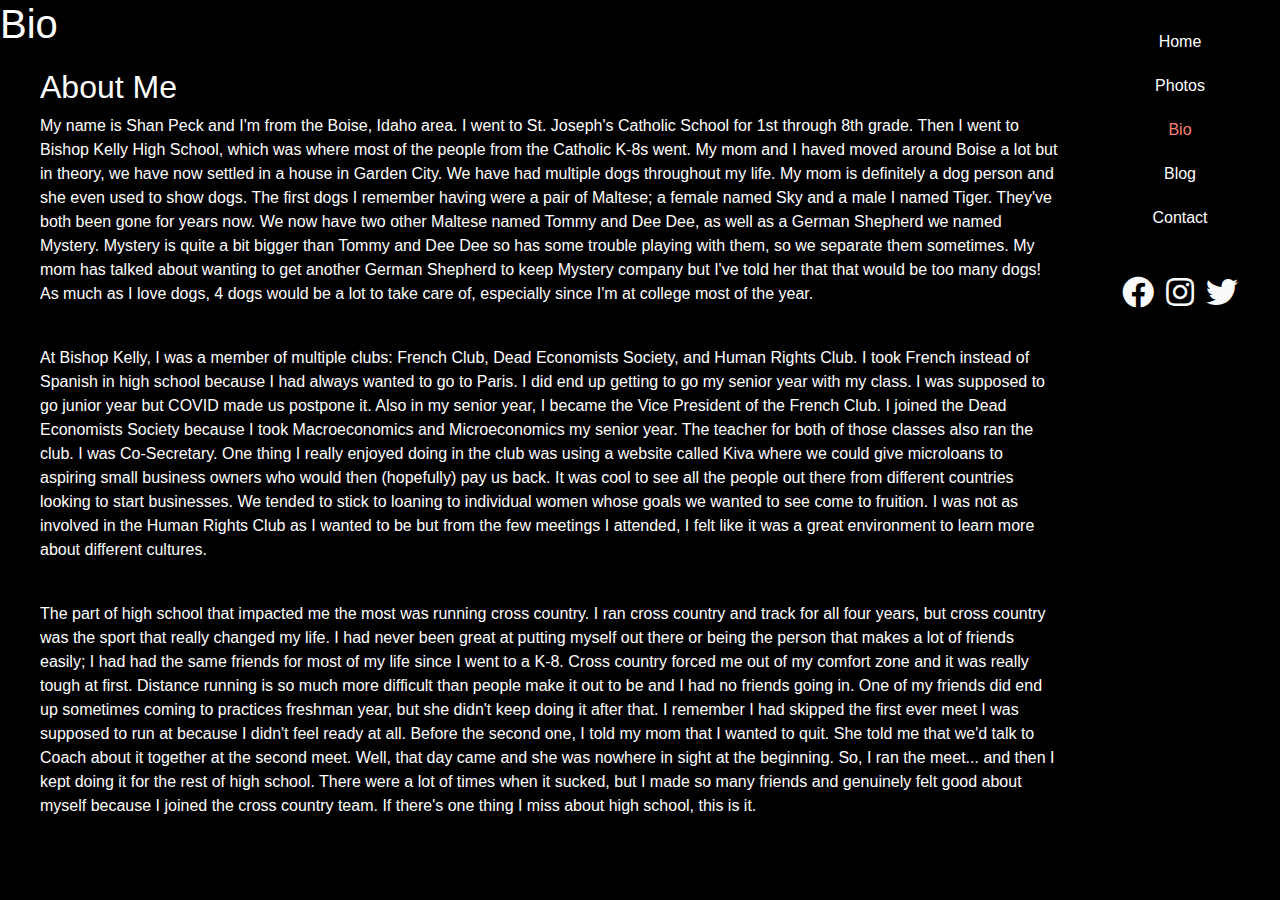
<file: bio.html>
<!DOCTYPE html>
<html>
    <head>
        <meta charset="UTF-8">
        <meta name="viewport" content="width=device-width, initial-scale=1">
        <title>Bootstrap Website</title>
        <link rel="stylesheet" href="https://maxcdn.bootstrapcdn.com/bootstrap/4.5.2/css/bootstrap.min.css">
        <link rel="stylesheet" href="https://cdnjs.cloudflare.com/ajax/libs/font-awesome/5.15.4/css/all.min.css">
        <title>Bio - Bootstrap</title>
        <link rel="stylesheet" href="styles.css">
    </head>
    <body>
        <header>
            <h1>Bio</h1>
        </header>
        <!--Navigation Menu-->
        <body>
            <div class="sidebar">
                <ul>
                    <li><a href="index.html">Home</a></li>
                    <li><a href="photos.html">Photos</a></li>
                    <li><a href="bio.html" class="active">Bio</a></li>
                    <li><a href="blog.html">Blog</a></li>
                    <li><a href="contact.html">Contact</a></li>
                </ul>
                <div class="social-icons">
                    <a href="https://facebook.com" target="_blank" class="text-light mr-2"><i class="fab fa-facebook fa-2x"></i></a>
                    <a href="https://instagram.com" target="_blank" class="text-light mr-2"><i class="fab fa-instagram fa-2x"></i></a>
                    <a href="https://twitter.com" target="_blank" class="text-light"><i class="fab fa-twitter fa-2x"></i></a>
                </div>
            </div>
            <section>
                <div class="text">
                    <h2>About Me</h2>
                    <p>My name is Shan Peck and I'm from the Boise, Idaho area. I went to St. Joseph's Catholic School for 1st through 8th grade. Then I went to Bishop Kelly High School, 
                    which was where most of the people from the Catholic K-8s went. My mom and I haved moved around Boise a lot but in theory, we have now settled in a house in Garden City.
                    We have had multiple dogs throughout my life. My mom is definitely a dog person and she even used to show dogs. The first dogs I remember having were a pair of Maltese;
                    a female named Sky and a male I named Tiger. They've both been gone for years now. We now have two other Maltese named Tommy and Dee Dee, as well as a German Shepherd we named 
                    Mystery. Mystery is quite a bit bigger than Tommy and Dee Dee so has some trouble playing with them, so we separate them sometimes. My mom has talked about wanting to get another
                    German Shepherd to keep Mystery company but I've told her that that would be too many dogs! As much as I love dogs, 4 dogs would be a lot to take care of, especially since I'm at
                    college most of the year.</p> <br>
                    <p>At Bishop Kelly, I was a member of multiple clubs: French Club, Dead Economists Society, and Human Rights Club. I took French instead of Spanish in high school because I had
                    always wanted to go to Paris. I did end up getting to go my senior year with my class. I was supposed to go junior year but COVID made us postpone it. Also in my senior year,
                    I became the Vice President of the French Club. I joined the Dead Economists Society because I took Macroeconomics and Microeconomics my senior year. The teacher for both of
                    those classes also ran the club. I was Co-Secretary. One thing I really enjoyed doing in the club was using a website called Kiva where we could give microloans to aspiring
                    small business owners who would then (hopefully) pay us back. It was cool to see all the people out there from different countries looking to start businesses. We tended to
                    stick to loaning to individual women whose goals we wanted to see come to fruition. I was not as involved in the Human Rights Club as I wanted to be but from the few meetings
                    I attended, I felt like it was a great environment to learn more about different cultures.</p> <br>
                    <p>The part of high school that impacted me the most was running cross country. I ran cross country and track for all four years, but cross country was the sport that really
                    changed my life. I had never been great at putting myself out there or being the person that makes a lot of friends easily; I had had the same friends for most of my life since
                    I went to a K-8. Cross country forced me out of my comfort zone and it was really tough at first. Distance running is so much more difficult than people make it out to be and
                    I had no friends going in. One of my friends did end up sometimes coming to practices freshman year, but she didn't keep doing it after that. I remember I had skipped the first
                    ever meet I was supposed to run at because I didn't feel ready at all. Before the second one, I told my mom that I wanted to quit. She told me that we'd talk to Coach about it
                    together at the second meet. Well, that day came and she was nowhere in sight at the beginning. So, I ran the meet... and then I kept doing it for the rest of high school. There
                    were a lot of times when it sucked, but I made so many friends and genuinely felt good about myself because I joined the cross country team. If there's one thing I miss about high
                    school, this is it.</p> <br>
                </div>
            </section>
        </body>
        </html>
</file>
<file: styles.css>
body {
    background-color: black;
    margin: 0;
    padding: 0;
    overflow-x: hidden;
}
header, h2, .form-label, .text {
    color: white;
}
.home-content {
    display: flex;
    justify-content: space-between;
    align-items: flex-start;
}
.text {
    color: white;
    padding-right: 220px;
    margin-top: 20px;
    margin-left: 40px;
    margin-bottom: 20px;
}
.sidebar {
    position: fixed;
    top: 0;
    right: 0;
    height: 100%;
    width: 200px;
    background-color: black;
    padding-top: 20px;
    z-index: 1000;
}
.sidebar ul {
    list-style: none;
    padding: 0;
}
.sidebar ul li {
    padding: 10px;
    text-align: center;
}
.sidebar ul li a {
    text-decoration: none;
    color: white;
    display: block;
}
.sidebar ul li a:hover, .sidebar ul li a.active {
    color: salmon;
    border-radius: 5px;
}
.social-icons {
    text-align: center;
    padding-top: 20px;
}
.content {
    margin-right: 200px;
    padding: 15px;
}
.container {
    padding: 0;
    margin: 0;
    width: 100%;
}
.gallery {
    display: flex;
    flex-wrap: wrap;
    justify-content: space-between;
    padding: 15px;
}
.gallery img {
    width: 100%;
    height: auto;
    cursor: pointer;
    padding: 15px;
    object-fit: cover;
}
</file>
